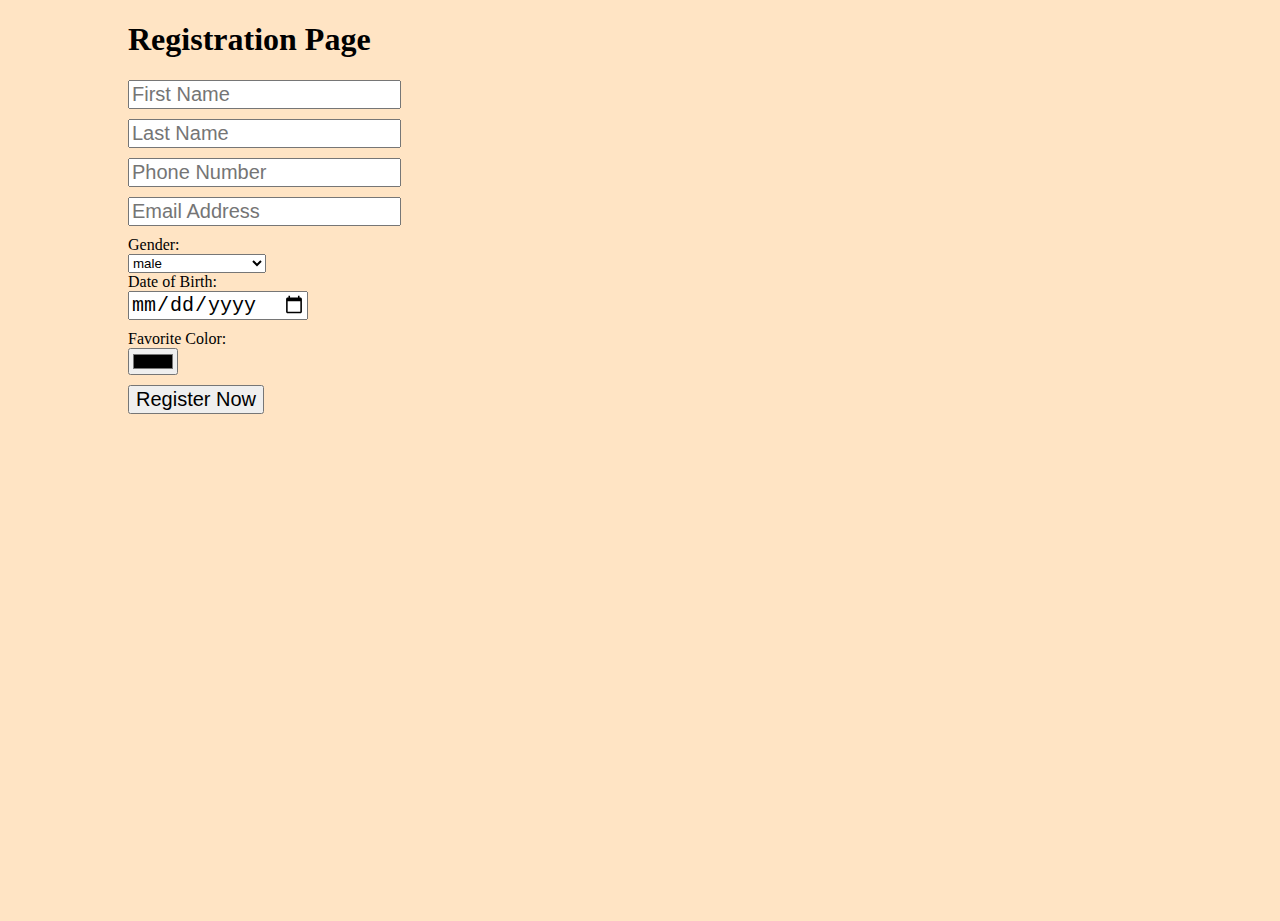
<file: index.html>
<!DOCTYPE html>
<html lang="en">
<head>
    <meta charset="UTF-8">
    <meta http-equiv="X-UA-Compatible" content="IE=edge">
    <meta name="viewport" content="width=device-width, initial-scale=1.0">
    <link rel="stylesheet" href="style.css">
    <title>registration page</title>
</head>
<body>
    <header>
        <h1>Registration Page</h1>
    </header>
    <main>
        <form action="login.html">
            <input required type="text" name="first name" id="firstName" placeholder="First Name">
            <input required type="text" name="last name" id="lastName" placeholder="Last Name">
            <input required type="tel" name="telephone number" id="tel" placeholder="Phone Number">
            <input required type="email" name="email" id="email" placeholder="Email Address">
            <label for="gender">Gender:</label> <br>
            <select name="gender" id="gender">
                <option value="male">male</option>
                <option value="female">female</option>
                <option value="preferred not to say">preferred not to say</option>
            </select> <br>
            <label for="date of birth">Date of Birth:</label>
            <input required type="date" name="date of birth" id="dateOfBirth">
            <label for="color">Favorite Color:</label>
            <input type="color" name="color" id="favoriteColor">
            <input type="submit" value="Register Now" id="register-btn">
        </form>

    </main>
</body>
</html>
</file>
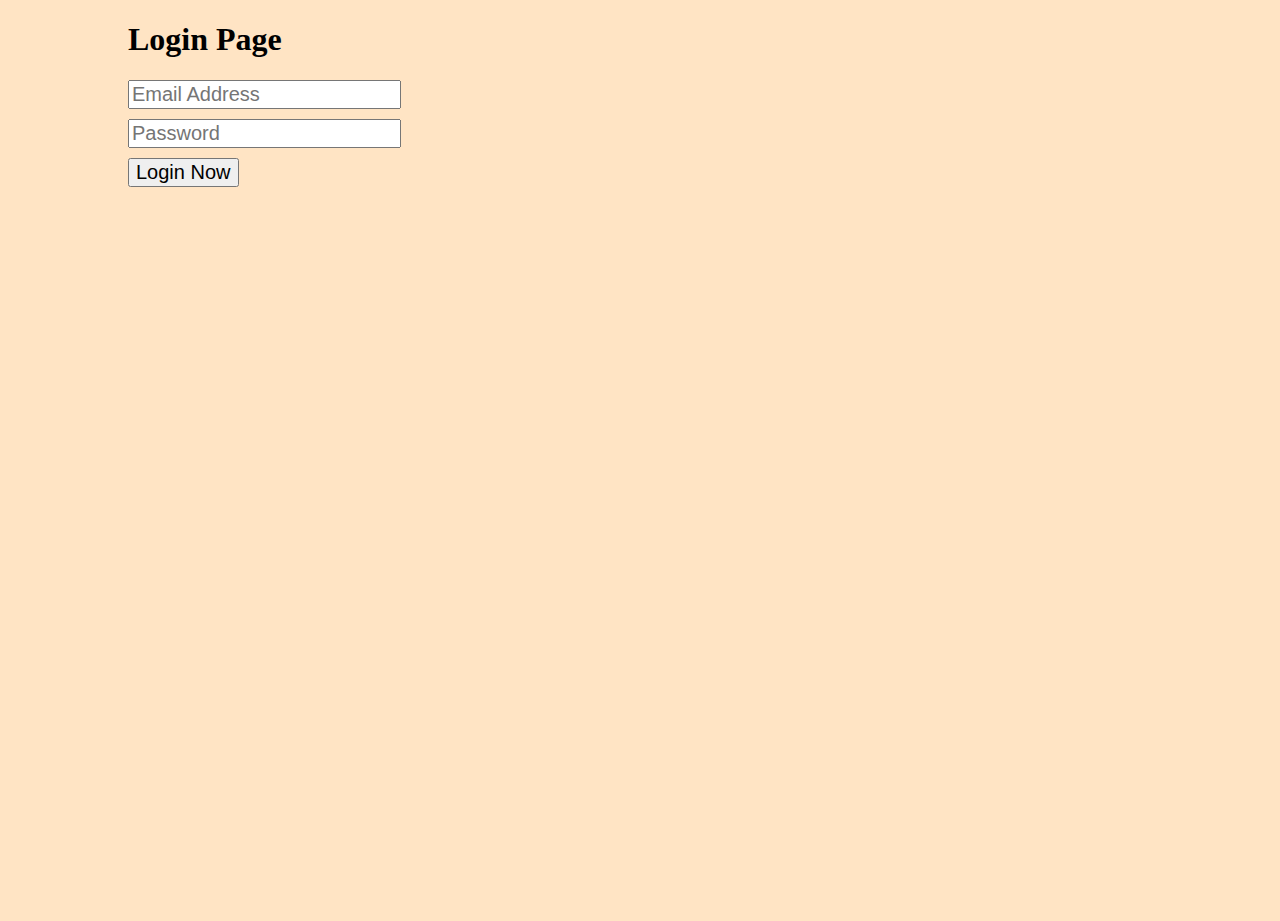
<file: login.html>
<!DOCTYPE html>
<html lang="en">
  <head>
    <meta charset="UTF-8" />
    <meta http-equiv="X-UA-Compatible" content="IE=edge" />
    <meta name="viewport" content="width=device-width, initial-scale=1.0" />
    <link rel="stylesheet" href="style.css" />
    <title>login page</title>
  </head>
  <body>
    <header>
      <h1>Login Page</h1>
    </header>
    <main>
        <form action="success.html">
            <input required type="email" name="email" id="email" placeholder="Email Address">
            <input required type="password" name="password" id="password" placeholder="Password">
            <input type="submit" value="Login Now" id="login-btn">
        </form>

    </main>
  </body>
</html>
</file>
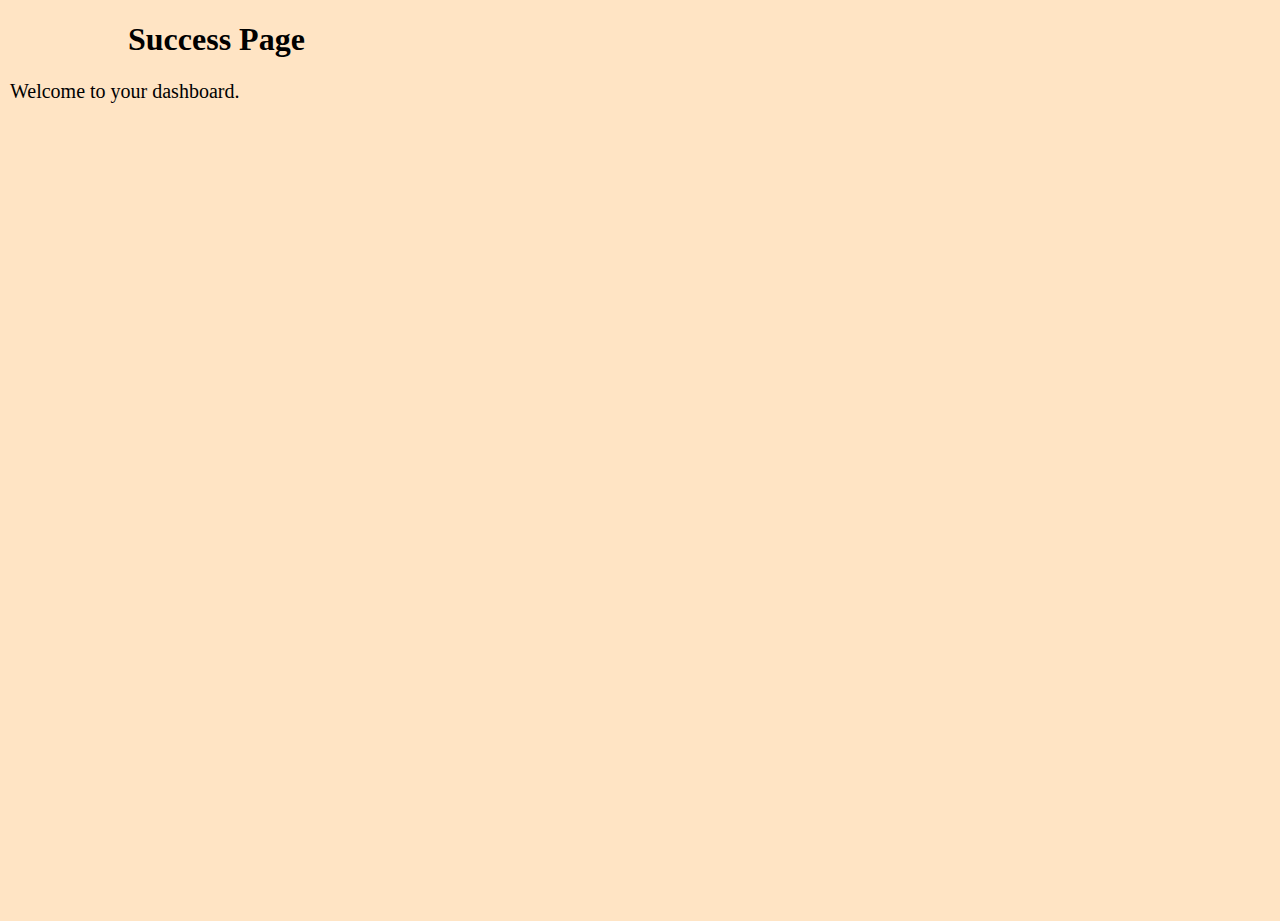
<file: success.html>
<!DOCTYPE html>
<html lang="en">
  <head>
    <meta charset="UTF-8" />
    <meta http-equiv="X-UA-Compatible" content="IE=edge" />
    <meta name="viewport" content="width=device-width, initial-scale=1.0" />
    <link rel="stylesheet" href="style.css" />
    <title>success page</title>
  </head>
  <body>
    <header>
      <h1>Success Page</h1>
    </header>
    <main>
        <p>Welcome to your dashboard.</p>
    </main>
  </body>
</html>
</file>
<file: style.css>
html, body {
    height: 100%;
    width: 100%;
    margin: 0px;
    margin: 0px;
    background: bisque;
    box-sizing: border-box;
}
form, header {
    width: 80%;
    margin: auto;
}
p {
    margin: 10px;
    font-size: 20px;
}

input[type=text], input[type=email], input[type=password] {
    display: block;
    margin-bottom: 10px;
    font-size: 20px;
}

input[type=tel], input[type=date], input[type=color], input[type=submit]{
    display: block;
    margin-bottom: 10px;
    font-size: 20px;
}
</file>
